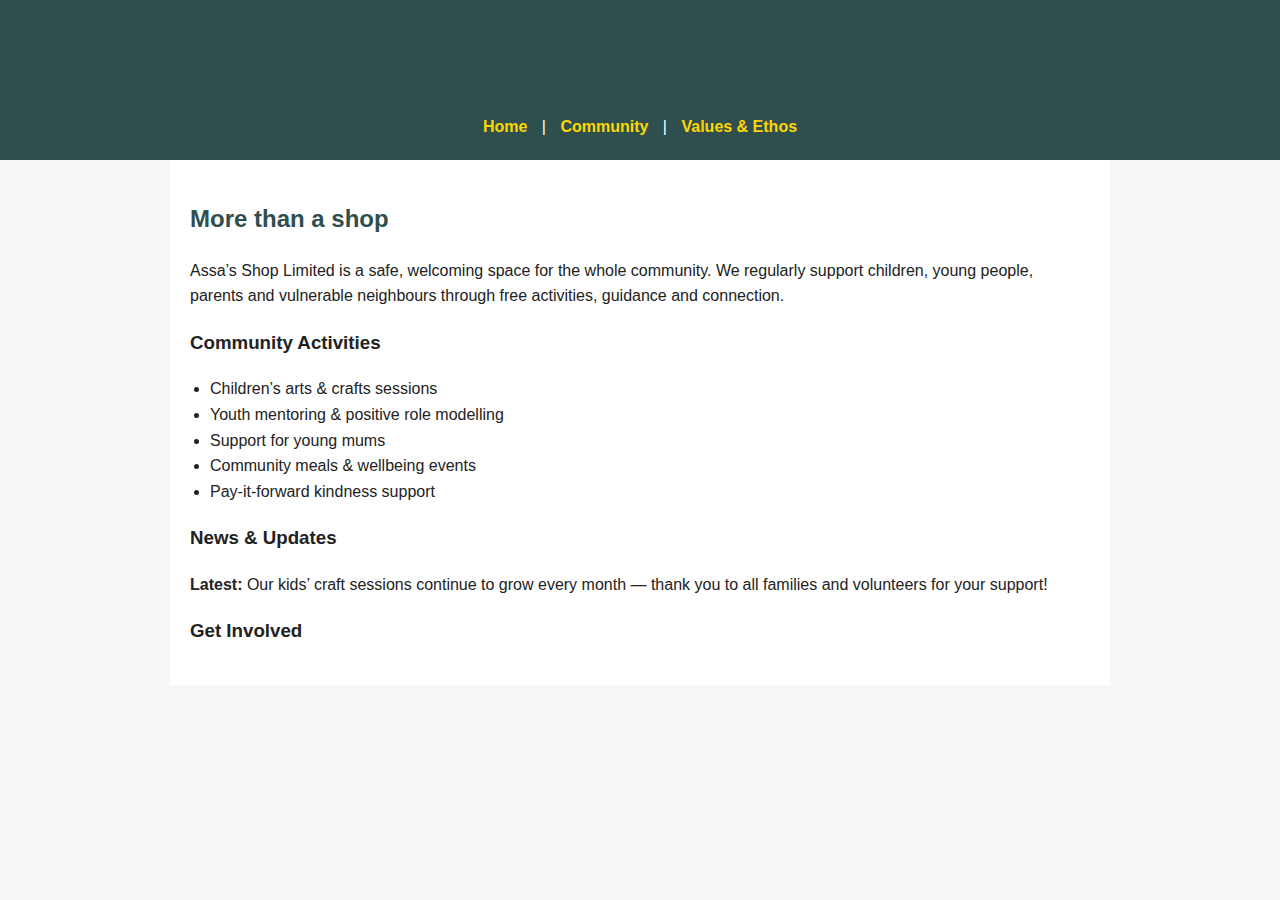
<file: community.html>
<!doctype html>
<html lang="en">
<head>
  <meta charset="utf-8">
  <title>Community — Assa’s Shop Limited</title>
  <meta name="viewport" content="width=device-width, initial-scale=1">
  <meta name="description" content="Community work, children’s activities, youth support and events at Assa’s Shop Limited in Derby.">
  <link rel="stylesheet" href="styles.css">
</head>
<body>

<header>
  <h1>Our Community Work</h1>
  <nav>
    <a href="index.html">Home</a> |
    <a href="community.html">Community</a> |
    <a href="values.html">Values & Ethos</a>
  </nav>
</header>

<main>
  <h2>More than a shop</h2>
  <p>
    Assa’s Shop Limited is a safe, welcoming space for the whole community.
    We regularly support children, young people, parents and vulnerable neighbours
    through free activities, guidance and connection.
  </p>

  <h3>Community Activities</h3>
  <ul>
    <li>Children’s arts & crafts sessions</li>
    <li>Youth mentoring & positive role modelling</li>
    <li>Support for young mums</li>
    <li>Community meals & wellbeing events</li>
    <li>Pay-it-forward kindness support</li>
  </ul>

  <h3>News & Updates</h3>
  <p><strong>Latest:</strong> Our kids’ craft sessions continue to grow every month — thank you to all families and volunteers for your support!</p>

  <h3>Get Involved</h3>
</file>
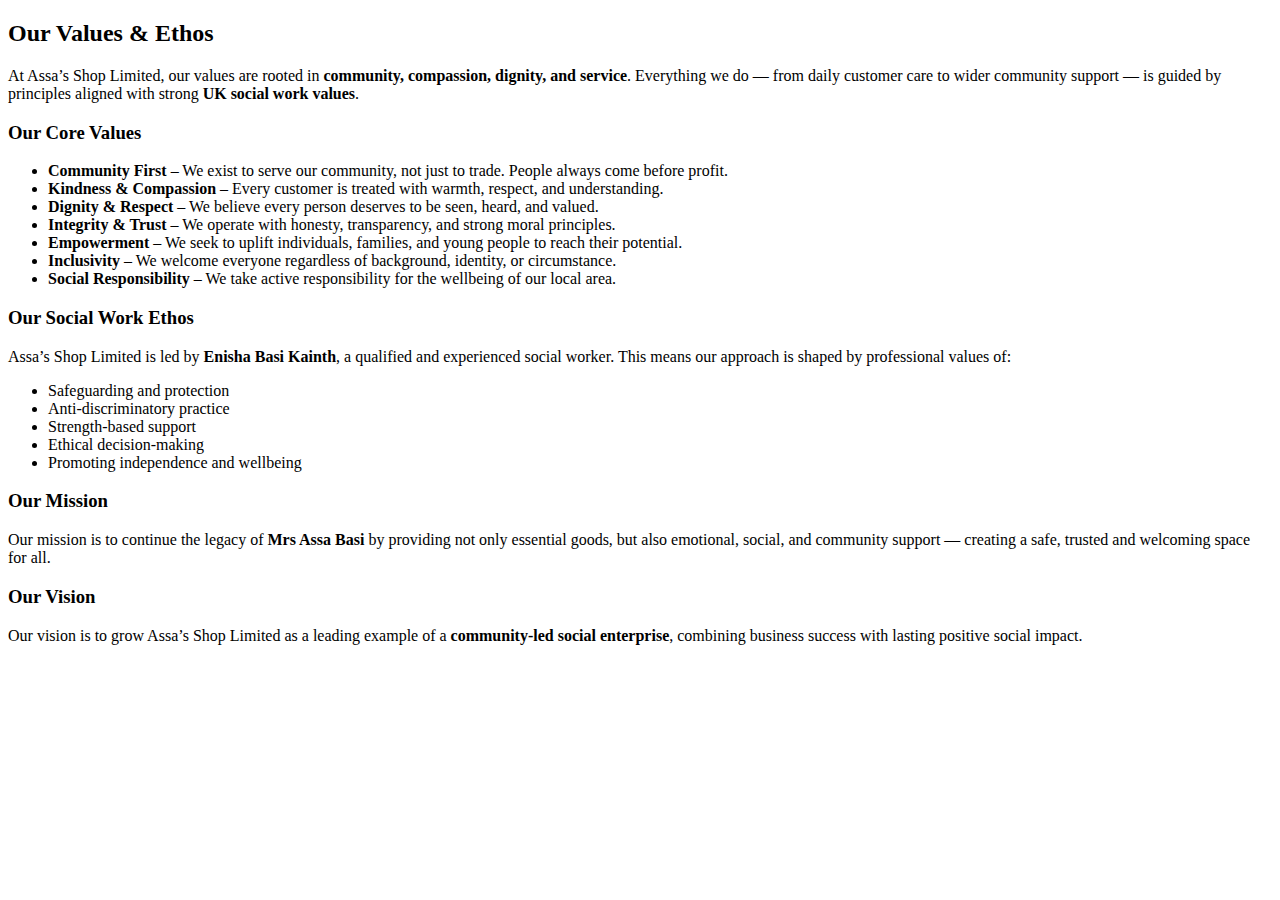
<file: values.html>
<!doctype html>
<h2>Our Values & Ethos</h2>

<p>
  At Assa’s Shop Limited, our values are rooted in <strong>community, compassion, dignity, and service</strong>.
  Everything we do — from daily customer care to wider community support — is guided by principles aligned
  with strong <strong>UK social work values</strong>.
</p>

<h3>Our Core Values</h3>

<ul>
  <li><strong>Community First</strong> – We exist to serve our community, not just to trade. People always come before profit.</li>

  <li><strong>Kindness & Compassion</strong> – Every customer is treated with warmth, respect, and understanding.</li>

  <li><strong>Dignity & Respect</strong> – We believe every person deserves to be seen, heard, and valued.</li>

  <li><strong>Integrity & Trust</strong> – We operate with honesty, transparency, and strong moral principles.</li>

  <li><strong>Empowerment</strong> – We seek to uplift individuals, families, and young people to reach their potential.</li>

  <li><strong>Inclusivity</strong> – We welcome everyone regardless of background, identity, or circumstance.</li>

  <li><strong>Social Responsibility</strong> – We take active responsibility for the wellbeing of our local area.</li>
</ul>

<h3>Our Social Work Ethos</h3>

<p>
  Assa’s Shop Limited is led by <strong>Enisha Basi Kainth</strong>, a qualified and experienced social worker.
  This means our approach is shaped by professional values of:
</p>

<ul>
  <li>Safeguarding and protection</li>
  <li>Anti-discriminatory practice</li>
  <li>Strength-based support</li>
  <li>Ethical decision-making</li>
  <li>Promoting independence and wellbeing</li>
</ul>

<h3>Our Mission</h3>

<p>
  Our mission is to continue the legacy of <strong>Mrs Assa Basi</strong> by providing not only essential goods,
  but also emotional, social, and community support — creating a safe, trusted and welcoming space for all.
</p>

<h3>Our Vision</h3>

<p>
  Our vision is to grow Assa’s Shop Limited as a leading example of a <strong>community-led social enterprise</strong>,
  combining business success with lasting positive social impact.
</p>
</file>
<file: styles.css>
body {
  font-family: Arial, sans-serif;
  margin: 0;
  background: #f6f6f6;
  color: #222;
  line-height: 1.6;
}

header {
  background: #2f4f4f;
  color: white;
  padding: 20px;
  text-align: center;
}

nav a {
  color: #ffd700;
  margin: 0 10px;
  text-decoration: none;
  font-weight: bold;
}

nav a:hover {
  text-decoration: underline;
}

main {
  padding: 20px;
  max-width: 900px;
  margin: auto;
  background: white;
}

h1, h2 {
  color: #2f4f4f;
}

footer {
  background: #2f4f4f;
  color: white;
  text-align: center;
  padding: 15px;
  margin-top: 30px;
}

ul {
  padding-left: 20px;
}
</file>
